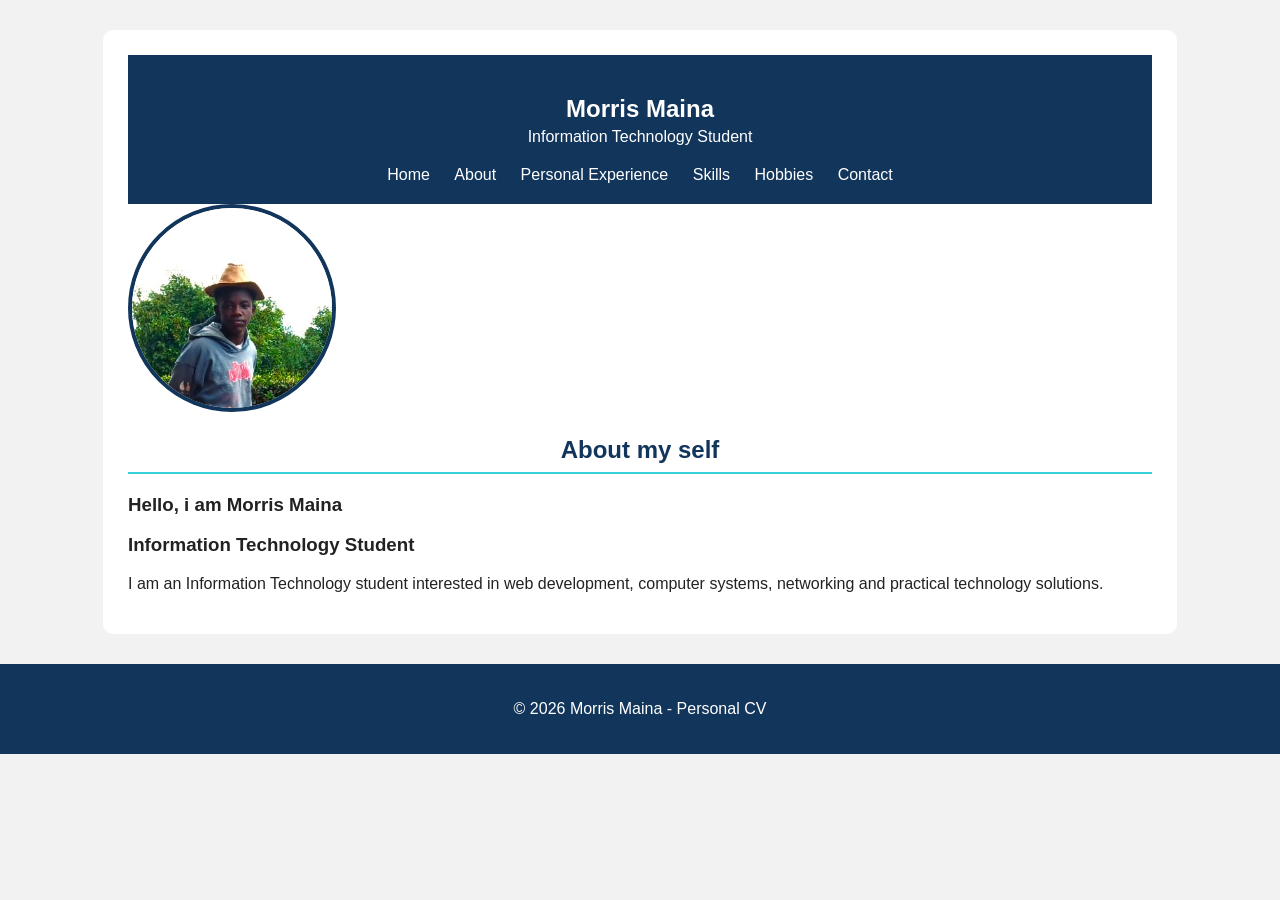
<file: index.html>
<!DOCTYPE html>
<html >
<head>
 <title>My personal cv</title>
    <link rel="stylesheet" href="style.css">
</head>
<body>
        <!-- home -->
<section id="home">
     <header>
         <h1>Morris Maina</h1>
        <p>Information Technology Student</p>
 <nav>
    <a href="index.html">Home</a>
    <a href="about.html">About</a>
    <a href="experience.html"> Personal Experience</a>
    <a href="skills.html">Skills</a>
     <a href="hobbies.html">Hobbies</a>
    <a href="contact.html">Contact</a>
</nav>
    </header>
        
    <img src="image.jpg"
         alt="Photo of Morris Maina"
         class="profile-image">
        
            <h2 > About my self </h2>
            <h3>Hello, i am Morris Maina</h3>
            <h3>Information Technology Student</h3>
               <p>  I am an Information Technology student interested in web development,
                    computer systems, networking and practical technology solutions.
                </p>

          

        
    </section>

      

 



   <footer>

        <p>
            © 2026 Morris Maina - Personal CV
        </p>

    </footer>

</body>
</html>
</file>
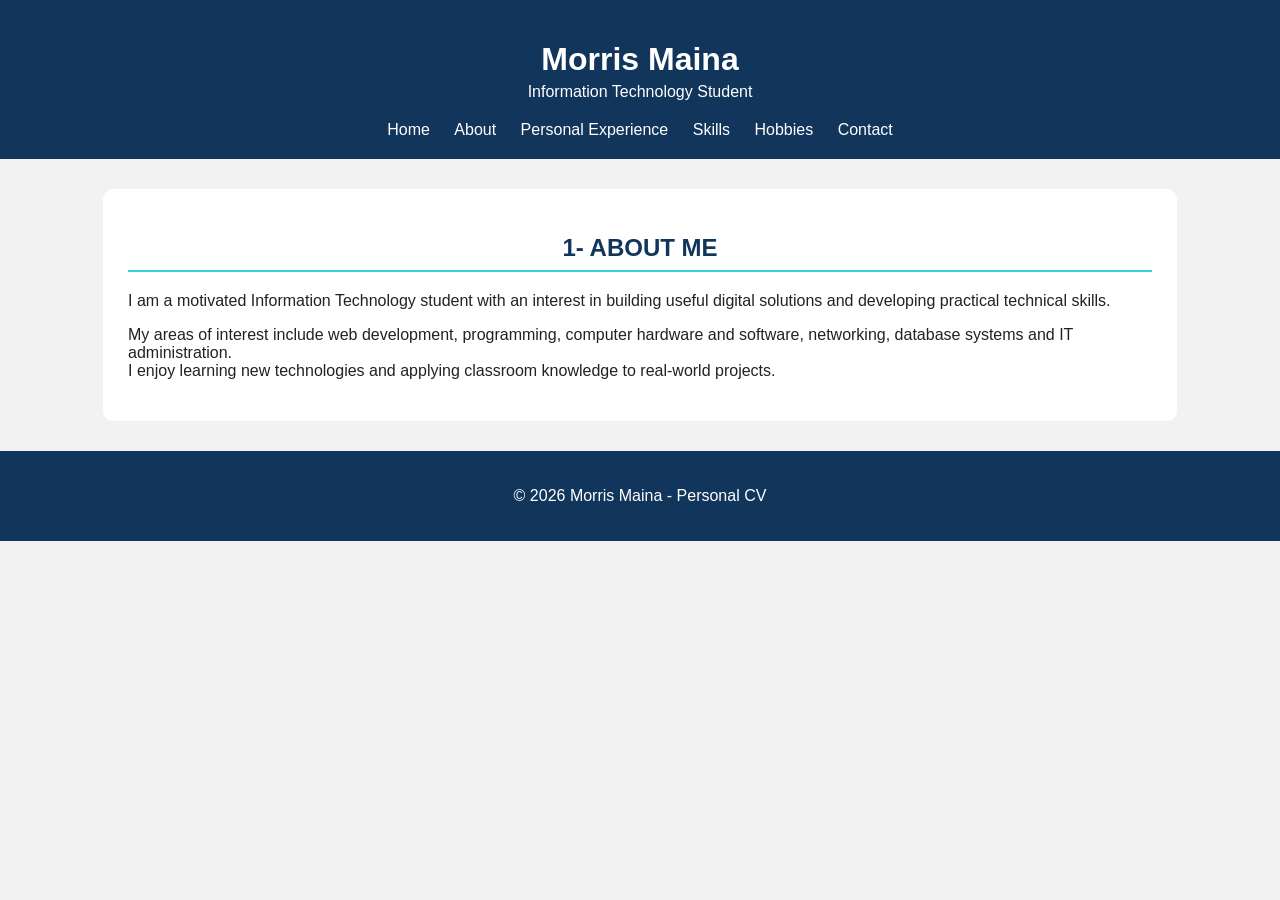
<file: about.html>
<!DOCTYPE html>
<html lang="en">
<head>
    <meta charset="UTF-8">
    <meta name="viewport" content="width=device-width, initial-scale=1.0">
    <link rel="stylesheet" href="style.css">

</head>
<body>
     <header>
         <h1>Morris Maina</h1>
        <p>Information Technology Student</p>
 <nav>
    <a href="index.html">Home</a>
    <a href="about.html">About</a>
    <a href="experience.html"> Personal Experience</a>
    <a href="skills.html">Skills</a>
     <a href="hobbies.html">Hobbies</a>
    <a href="contact.html">Contact</a>
</nav>
    </header>

  <!-- ABOUT -->
         <section id="about">
           <h2>1- ABOUT ME</h2>
<div class="about-container">
    <div class="about- text"><P>
     I am a motivated Information Technology student with an interest in
                        building useful digital solutions and developing practical technical skills.

</P>
</div>
<div>
<P>
     My areas of interest include web development, programming, computer
                        hardware and software, networking, database systems and IT administration.
                       <br> I enjoy learning new technologies and applying classroom knowledge to
                        real-world projects.

</P>
</div>
</div>
         </section>

   <footer>

        <p>
            © 2026 Morris Maina - Personal CV
        </p>

    </footer>

</body>
</html>
</file>
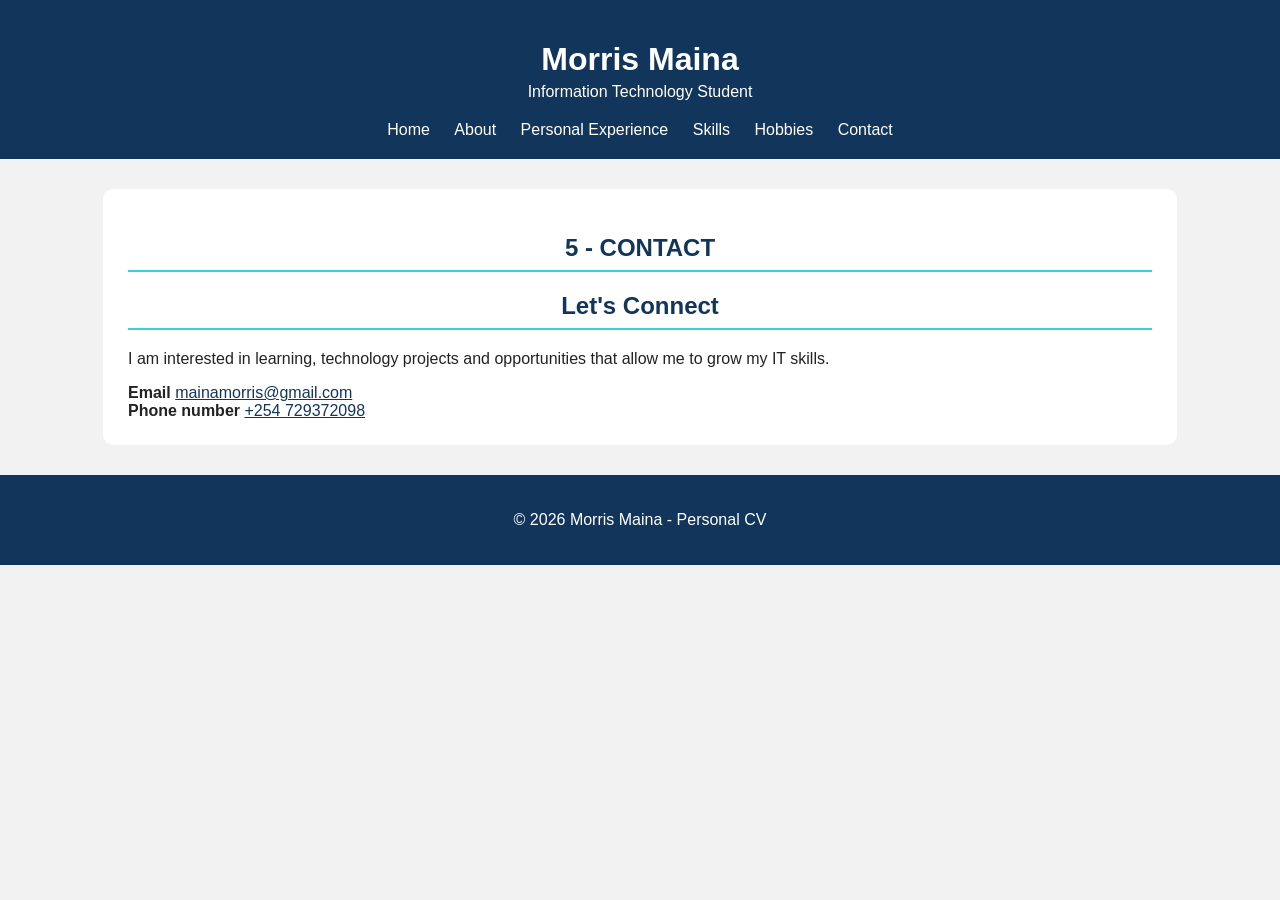
<file: contact.html>
<!DOCTYPE html>
<html lang="en">
<head>
    <meta charset="UTF-8">
    <meta name="viewport" content="width=device-width, initial-scale=1.0">
    <title>Document</title>
    <link rel="stylesheet" href="style.css">
</head>
<body>
     <header>
         <h1>Morris Maina</h1>
        <p>Information Technology Student</p>
 <nav>
    <a href="index.html">Home</a>
    <a href="about.html">About</a>
    <a href="experience.html"> Personal Experience</a>
    <a href="skills.html">Skills</a>
     <a href="hobbies.html">Hobbies</a>
    <a href="contact.html">Contact</a>
</nav>
    </header>

    <!-- CONTACT -->
  <section id="contact">

<div>
   
    <h2> 5 - CONTACT</h2>
    <h2>Let's Connect</h2>
    <p>  I am interested in learning, technology projects and opportunities
                    that allow me to grow my IT skills.
</p>
</div>
<div>
    <span><strong>Email</strong></span>
  <a href="mailto:mainamorris@gmail.com">
    mainamorris@gmail.com
</a>
</div>
<div>
    <span><strong>Phone number</strong></span>
    <a href="tel:+254 729372098 ">+254 729372098</a>
</div>
</section>


   <footer>

        <p>
            © 2026 Morris Maina - Personal CV
        </p>

    </footer>

</body>
</html>
</file>
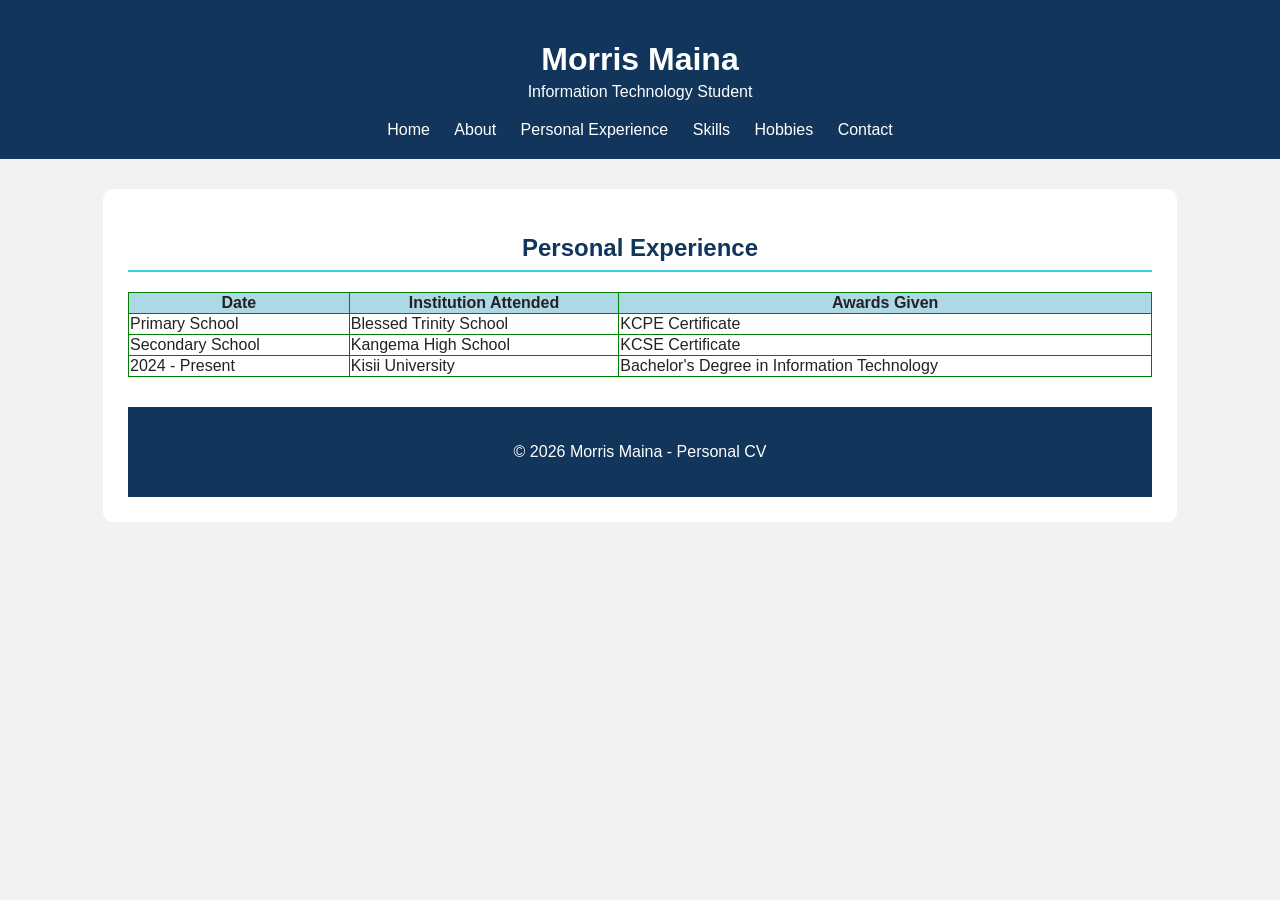
<file: experience.html>
<!DOCTYPE html>
<html lang="en">
<head>
    <meta charset="UTF-8">
    <meta name="viewport" content="width=device-width, initial-scale=1.0">
    <title>Document</title>
     <link rel="stylesheet" href="style.css">
</head>
<body>
     <header>
         <h1>Morris Maina</h1>
        <p>Information Technology Student</p>
 <nav>
    <a href="index.html">Home</a>
    <a href="about.html">About</a>
    <a href="experience.html"> Personal Experience</a>
    <a href="skills.html">Skills</a>
     <a href="hobbies.html">Hobbies</a>
    <a href="contact.html">Contact</a>
</nav>
    </header>
    <!-- PERSONAL EXPERIENCE -->

         <section  id="experience">
            <h2>Personal Experience</h2>
            <table>
                <tr>
                    <th>Date</th>
                    <th>Institution Attended</th>
                    <th>Awards Given</th>
                </tr>

                <tr>
                    <td>Primary School</td>
                    <td>Blessed Trinity School</td>
                    <td>KCPE Certificate</td>
                </tr>
                <tr>
                    <td>Secondary School</td>
                    <td>Kangema High School</td>
                    <td>KCSE Certificate</td>
                </tr>
                  <tr>
            <td>2024 - Present</td>
            <td>Kisii University</td>
            <td>Bachelor's Degree in Information Technology</td>
                 </tr>

            </table>

<div>

</div>

   <footer>

        <p>
            © 2026 Morris Maina - Personal CV
        </p>

    </footer>
</body>
</html>
</file>
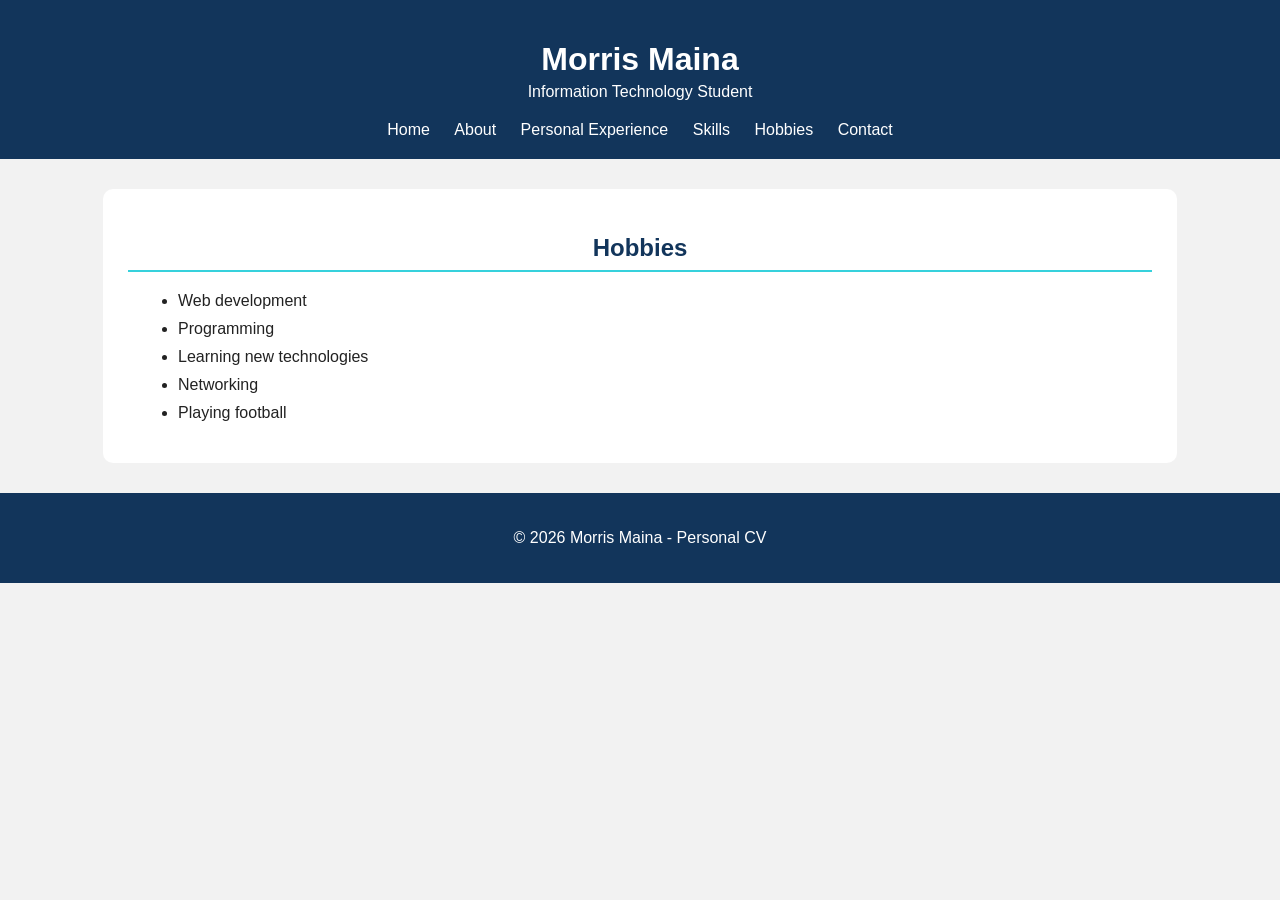
<file: hobbies.html>
<!DOCTYPE html>
<html lang="en">
<head>
    <meta charset="UTF-8">
    <meta name="viewport" content="width=device-width, initial-scale=1.0">
    <title>Document</title>
    <link rel="stylesheet" href="style.css">
</head>
<body>
     <header>
         <h1>Morris Maina</h1>
        <p>Information Technology Student</p>
 <nav>
    <a href="index.html">Home</a>
    <a href="about.html">About</a>
    <a href="experience.html"> Personal Experience</a>
    <a href="skills.html">Skills</a>
     <a href="hobbies.html">Hobbies</a>
    <a href="contact.html">Contact</a>
</nav>
    </header>
    <section id="hobbies">

    <h2>Hobbies</h2>

    <ul>
        <li>Web development</li>
        <li>Programming</li>
        <li>Learning new technologies</li>
        <li>Networking</li>
        <li>Playing football</li>
    </ul>

</section>



   <footer>

        <p>
            © 2026 Morris Maina - Personal CV
        </p>

    </footer>
</body>
</html>
</file>
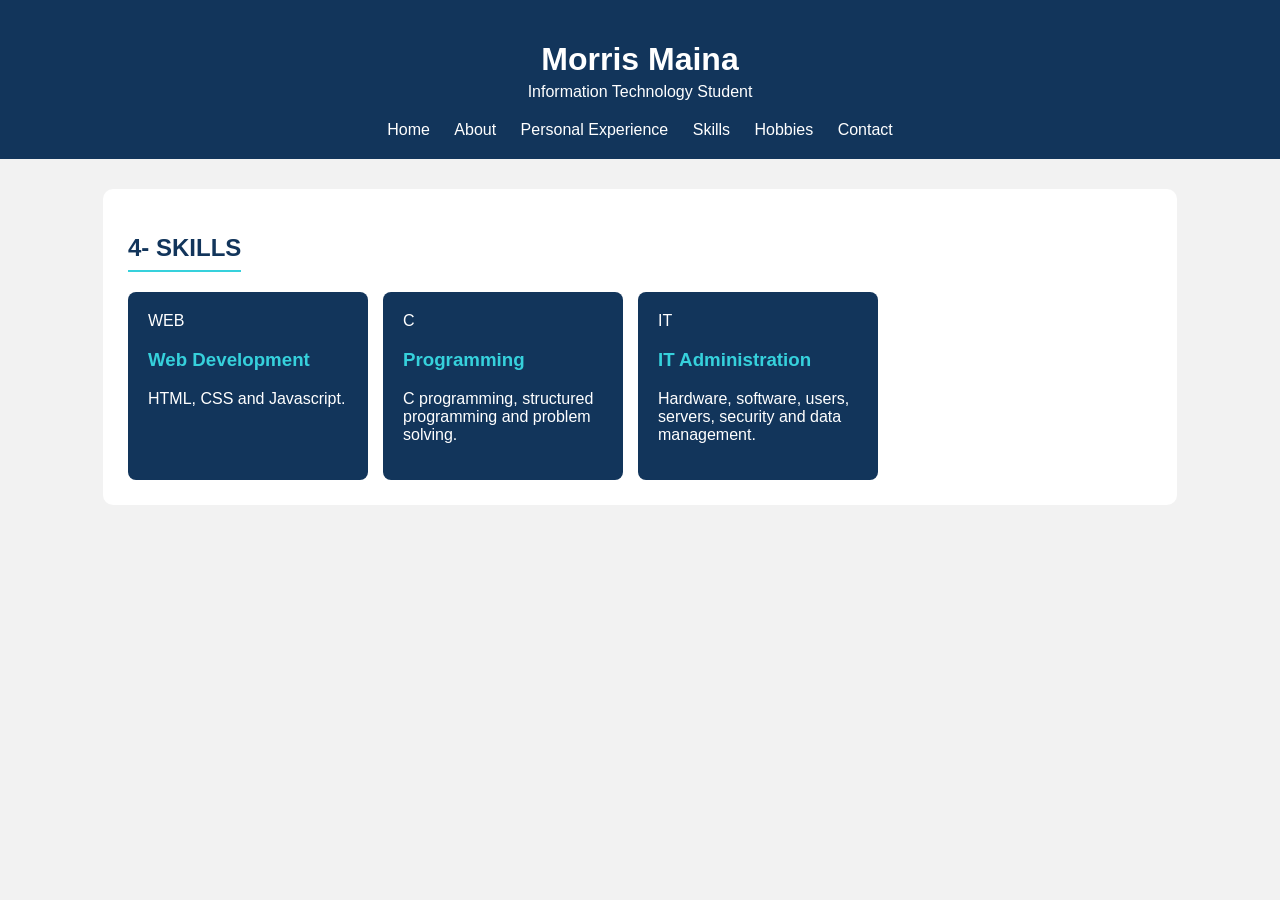
<file: skills.html>
<!DOCTYPE html>
<html lang="en">
<head>
    <meta charset="UTF-8">
    <meta name="viewport" content="width=device-width, initial-scale=1.0">
    <title>Document</title>
    <link rel="stylesheet" href="style.css">
</head>
<body>
     <header>
         <h1>Morris Maina</h1>
        <p>Information Technology Student</p>
 <nav>
    <a href="index.html">Home</a>
    <a href="about.html">About</a>
    <a href="experience.html"> Personal Experience</a>
    <a href="skills.html">Skills</a>
     <a href="hobbies.html">Hobbies</a>
    <a href="contact.html">Contact</a>
</nav>
    </header>
<!-- SKILLS -->
<section id="skills">
    <div class="skills">
        <h2> 4- SKILLS</h2>
    </div>
    <div class="skills">
    <div class="skill">
        <span>WEB</span>
        <h3>Web Development</h3>
        <p>HTML, CSS and Javascript. </p>

    </div>
    <div class="skill" >
                    <span>C</span>
                    <h3>Programming</h3>
                    <p>C programming, structured programming and problem solving.</p>
                </div>
  <div class="skill">
                    <span>IT</span>
                    <h3>IT Administration</h3>
                    <p>Hardware, software, users, servers, security and data management.</p>
                </div>
</div>
</section >



</body>
</html>
</file>
<file: style.css>
body{
    font-family: Arial, Helvetica, sans-serif;
    background-color: #f2f2f2;
    color: #222222;
    margin: 0px;
}
header{
    background-color: #12355b;
    color: white;
    text-align: center;
    padding: 20px;
}
header h1{
    margin-bottom: 5px;
}
header p{
    margin-top: 5px;
}
nav{
    margin-top: 20px;
}
nav a{
    color: white;
    text-decoration: none;
    margin: 10px;
}
nav a:hover{
    color: aqua;
}
section{
    background-color: white;
    width: 80%;
    margin: 30px auto;
    padding: 25px;
    border-radius: 10px;
}
#home{
    text-align: left;
}
.profile-image {
    width: 200px;
    height: 200px;
    border-radius: 50%;
    border: 4px solid #12355b;
    object-fit: cover;
}

section h2{
    color: #12355b;
    border-bottom: 2px solid #36d1dc;
    padding-bottom: 8px;
    text-align: center;
}
table{
   width: 100%;
   border-collapse: collapse;
   border: 1px solid green;
}
th,
td{
   border: 1px solid green;

}

th {
background-color: lightblue;

}

.skills {
display: flex;
gap: 15px;
flex-wrap: wrap;

}

.skill {
background-color: #12355b;
color: white;
padding: 20px;
width: 200px;
border-radius: 8px;
display: block;

}

.skill h3 {
color: #36d1dc;

}
#contact a {
color: #12355b;

}
#contact a:hover {
color: #36d1dc;

}
#hobbies li {
    margin: 10px;
}
footer {

    background-color: #12355b;
    color: white;
    text-align: center;
    padding: 20px;

    margin-top: 30px;

}
</file>
